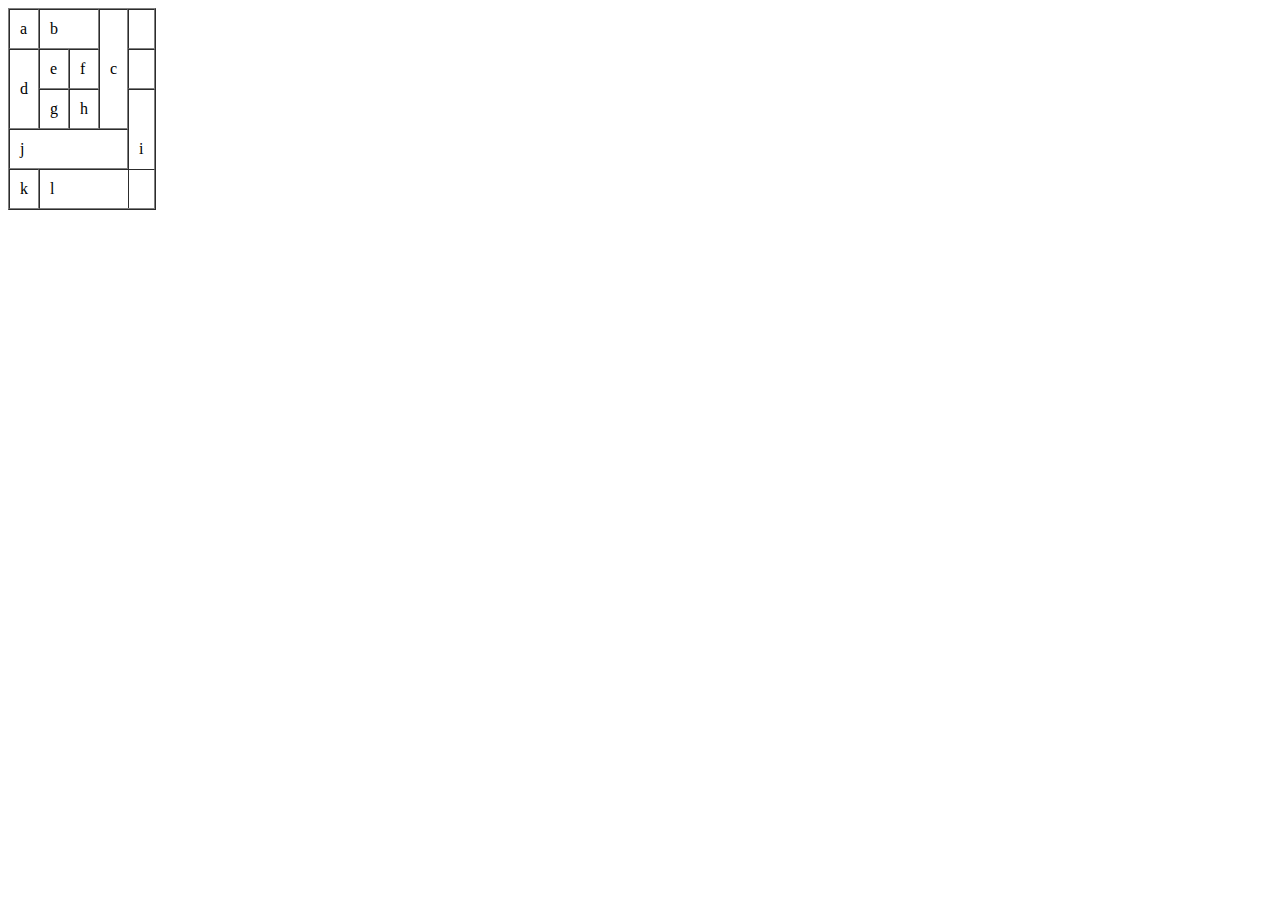
<file: TableTask.html>
<!DOCTYPE html>
<html>
<head>
    <title>Belajar Membuat Tabel HTML</title>
</head>
<body>

    <table border =1 cellspacing=0 cellpadding= 10>
    <tr>
    	<td>a</td>
    	<td colspan=2>b</td>
    	<td rowspan=3>c</td>
    	<td></td>
    </tr>
    <tr>
    	<td rowspan=2>d</td>
    	<td>e</td>
    	<td>f</td>
    	<td></td>
    </tr>
    <tr>
    	<td>g</td>
    	<td>h</td>
    	<td rowspan=3>i</td>
    </tr>
    <tr>
    <td colspan=4>j</td>
    </tr>
    <tr>
    <td>k</td>
    <td colspan=4>l</td>
    </table>

</body>
</html>
</file>
